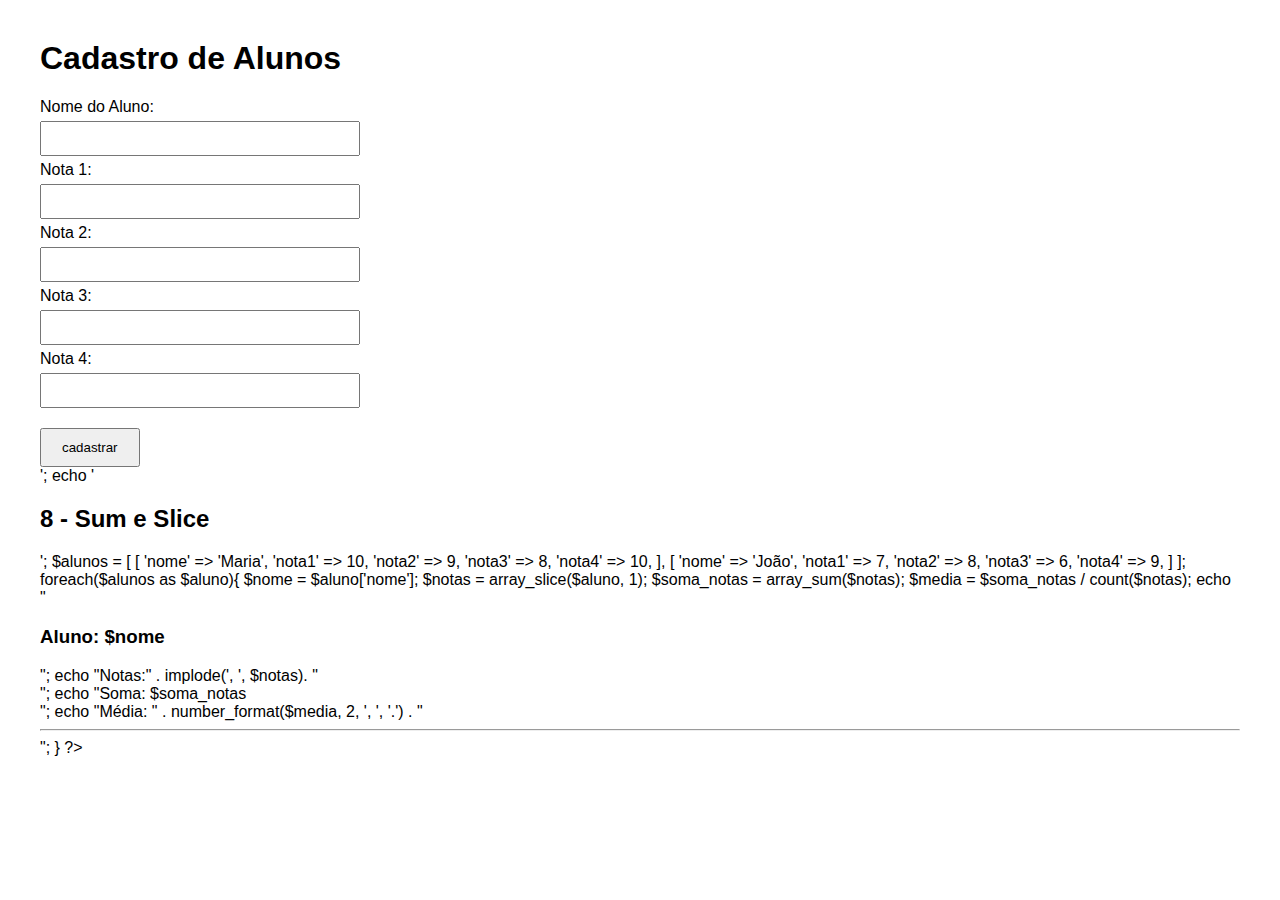
<file: Array/soma_ed/index.html>
<!DOCTYPE html>
<html lang="pt-br">
<head>
    <meta charset="UTF-8">
    <meta name="viewport" content="width=device-width, initial-scale=1.0">
    <title>PHP</title>
    <style>
        body {
            font-family: Arial, Helvetica, sans-serif;
            margin: 40px;
        }

        input[type="text"], input[type="number"] {
            padding: 8px;
            margin: 5px 0;
            width: 100%;
            max-width: 300px;
        }

        input[type="submit"] {
            padding: 10px 20px;
            margin-top: 15px;
        }
    </style>
</head>
<body>

    <header>
        <h1>Cadastro de Alunos</h1>
    </header>

    <form method="POST">
        
        <label>Nome do Aluno:</label><br>
        <input type="text" nome="nome" required><br>

        <label>Nota 1:</label><br>
        <input type="number" nome="nota1" required><br>

        <label>Nota 2:</label><br>
        <input type="number" nome="nota2" required><br>

        <label>Nota 3:</label><br>
        <input type="number" nome="nota3" required><br>

        <label>Nota 4:</label><br>
        <input type="number" nome="nota4" required><br>

        <input type="submit" value="cadastrar">
    </form>

    <main>
        <?php
            echo '<hr>';
            echo '<h2> 8 - Sum e Slice </h2>';

            $alunos = [
                [
                    'nome' => 'Maria',
                    'nota1' => 10,
                    'nota2' => 9,
                    'nota3' => 8,
                    'nota4' => 10,
                ],

                [
                    'nome' => 'João',
                    'nota1' => 7,
                    'nota2' => 8,
                    'nota3' => 6,
                    'nota4' => 9,
                ]
            ];

            foreach($alunos as $aluno){

                $nome = $aluno['nome'];

                $notas = array_slice($aluno, 1);

                $soma_notas = array_sum($notas);

                $media = $soma_notas / count($notas);


                echo "<h3> Aluno: $nome</h3>";
                echo "Notas:" . implode(', ', $notas). "<br>";
                echo "Soma: $soma_notas<br>";

                echo "Média: " . number_format($media, 2, ', ', '.') . "<hr>";

            }
        ?>
    </main>

</body>
</html>
</file>
